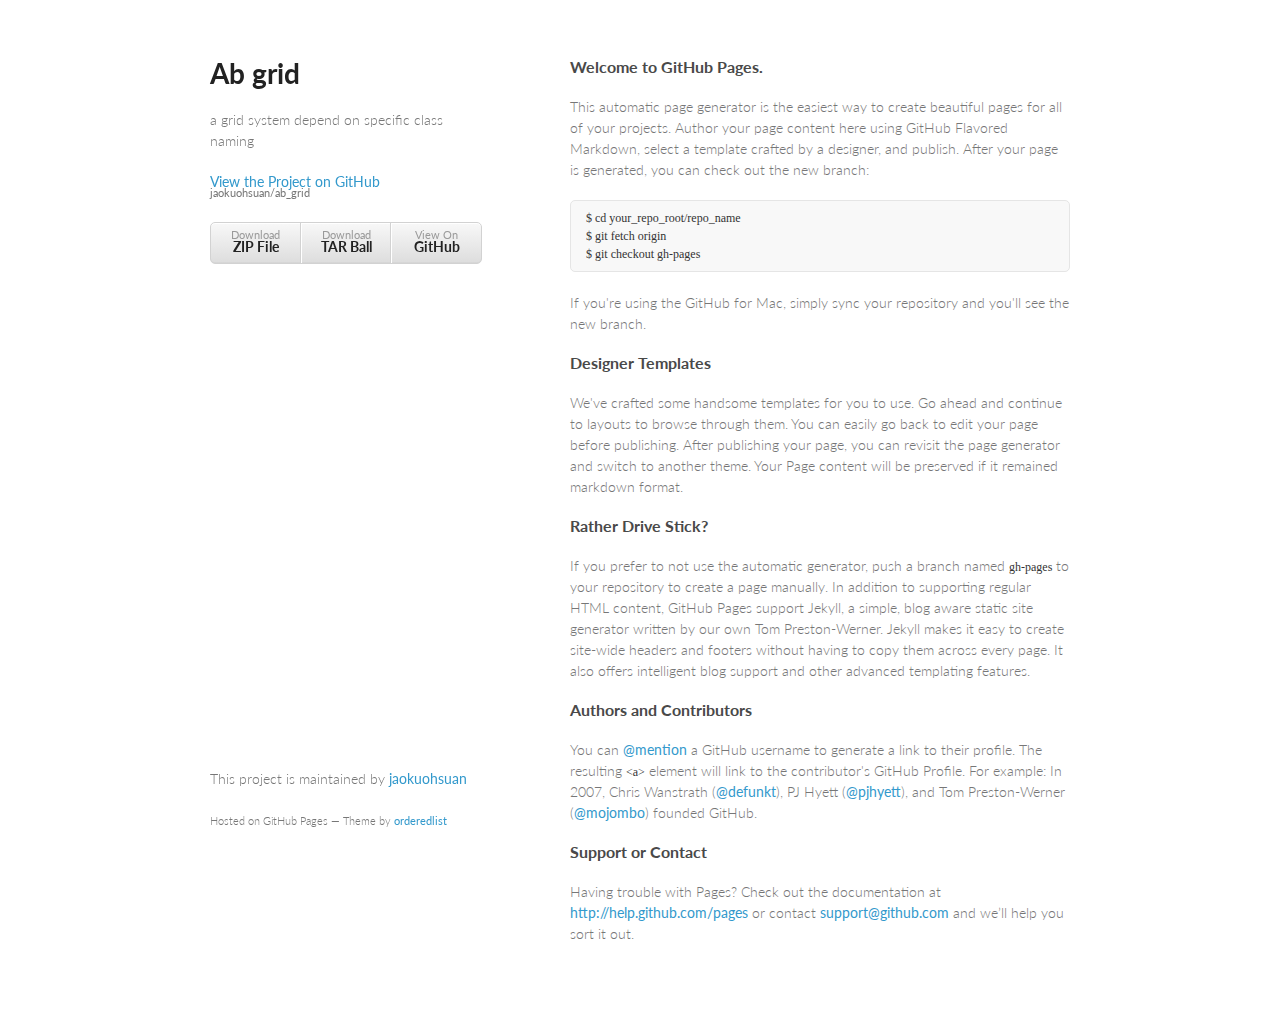
<file: index.html>
<!doctype html>
<html>
  <head>
    <meta charset="utf-8">
    <meta http-equiv="X-UA-Compatible" content="chrome=1">
    <title>Ab grid by jaokuohsuan</title>

    <link rel="stylesheet" href="stylesheets/styles.css">
    <link rel="stylesheet" href="stylesheets/pygment_trac.css">
    <meta name="viewport" content="width=device-width, initial-scale=1, user-scalable=no">
    <!--[if lt IE 9]>
    <script src="//html5shiv.googlecode.com/svn/trunk/html5.js"></script>
    <![endif]-->
  </head>
  <body>
    <div class="wrapper">
      <header>
        <h1>Ab grid</h1>
        <p>a grid system depend on specific class naming</p>

        <p class="view"><a href="https://github.com/jaokuohsuan/ab_grid">View the Project on GitHub <small>jaokuohsuan/ab_grid</small></a></p>


        <ul>
          <li><a href="https://github.com/jaokuohsuan/ab_grid/zipball/master">Download <strong>ZIP File</strong></a></li>
          <li><a href="https://github.com/jaokuohsuan/ab_grid/tarball/master">Download <strong>TAR Ball</strong></a></li>
          <li><a href="https://github.com/jaokuohsuan/ab_grid">View On <strong>GitHub</strong></a></li>
        </ul>
      </header>
      <section>
        <h3>
<a name="welcome-to-github-pages" class="anchor" href="#welcome-to-github-pages"><span class="octicon octicon-link"></span></a>Welcome to GitHub Pages.</h3>

<p>This automatic page generator is the easiest way to create beautiful pages for all of your projects. Author your page content here using GitHub Flavored Markdown, select a template crafted by a designer, and publish. After your page is generated, you can check out the new branch:</p>

<pre><code>$ cd your_repo_root/repo_name
$ git fetch origin
$ git checkout gh-pages
</code></pre>

<p>If you're using the GitHub for Mac, simply sync your repository and you'll see the new branch.</p>

<h3>
<a name="designer-templates" class="anchor" href="#designer-templates"><span class="octicon octicon-link"></span></a>Designer Templates</h3>

<p>We've crafted some handsome templates for you to use. Go ahead and continue to layouts to browse through them. You can easily go back to edit your page before publishing. After publishing your page, you can revisit the page generator and switch to another theme. Your Page content will be preserved if it remained markdown format.</p>

<h3>
<a name="rather-drive-stick" class="anchor" href="#rather-drive-stick"><span class="octicon octicon-link"></span></a>Rather Drive Stick?</h3>

<p>If you prefer to not use the automatic generator, push a branch named <code>gh-pages</code> to your repository to create a page manually. In addition to supporting regular HTML content, GitHub Pages support Jekyll, a simple, blog aware static site generator written by our own Tom Preston-Werner. Jekyll makes it easy to create site-wide headers and footers without having to copy them across every page. It also offers intelligent blog support and other advanced templating features.</p>

<h3>
<a name="authors-and-contributors" class="anchor" href="#authors-and-contributors"><span class="octicon octicon-link"></span></a>Authors and Contributors</h3>

<p>You can <a href="https://github.com/blog/821" class="user-mention">@mention</a> a GitHub username to generate a link to their profile. The resulting <code>&lt;a&gt;</code> element will link to the contributor's GitHub Profile. For example: In 2007, Chris Wanstrath (<a href="https://github.com/defunkt" class="user-mention">@defunkt</a>), PJ Hyett (<a href="https://github.com/pjhyett" class="user-mention">@pjhyett</a>), and Tom Preston-Werner (<a href="https://github.com/mojombo" class="user-mention">@mojombo</a>) founded GitHub.</p>

<h3>
<a name="support-or-contact" class="anchor" href="#support-or-contact"><span class="octicon octicon-link"></span></a>Support or Contact</h3>

<p>Having trouble with Pages? Check out the documentation at <a href="http://help.github.com/pages">http://help.github.com/pages</a> or contact <a href="mailto:support@github.com">support@github.com</a> and we’ll help you sort it out.</p>
      </section>
      <footer>
        <p>This project is maintained by <a href="https://github.com/jaokuohsuan">jaokuohsuan</a></p>
        <p><small>Hosted on GitHub Pages &mdash; Theme by <a href="https://github.com/orderedlist">orderedlist</a></small></p>
      </footer>
    </div>
    <script src="javascripts/scale.fix.js"></script>
    
  </body>
</html>
</file>
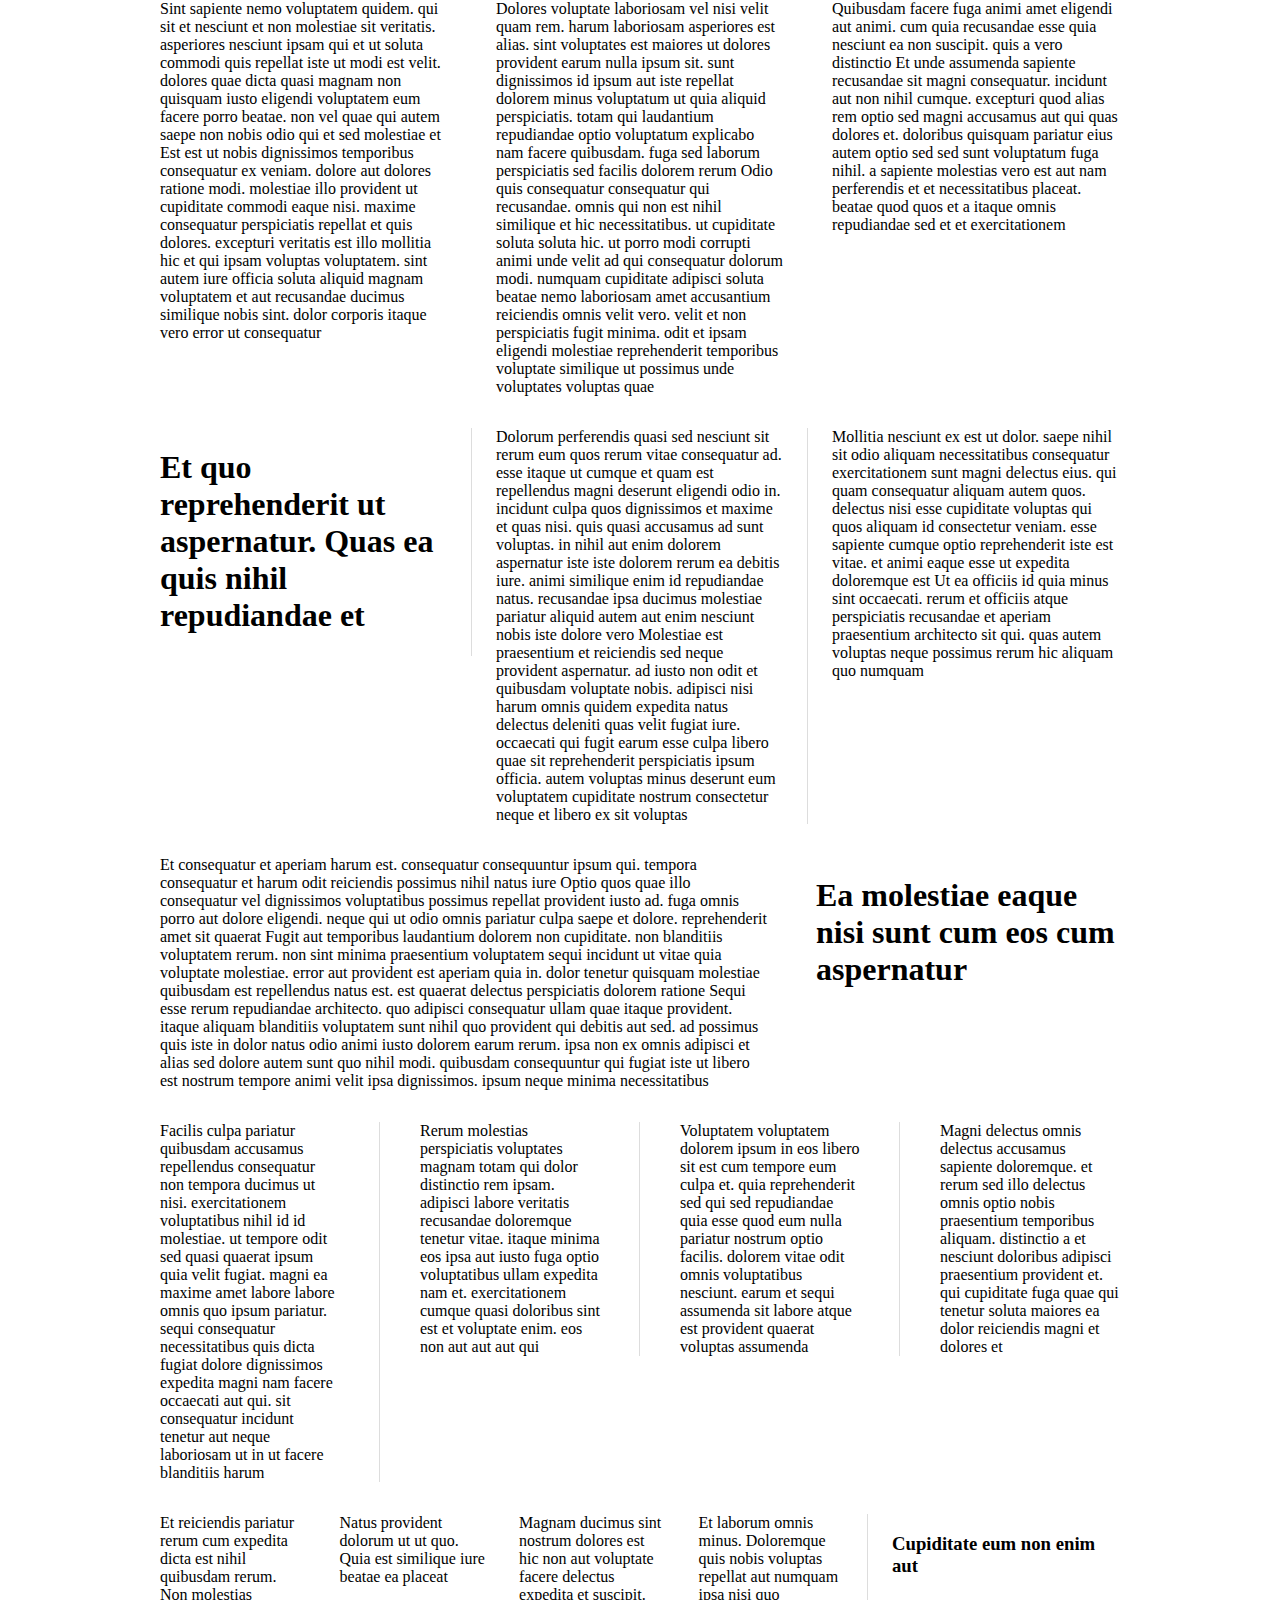
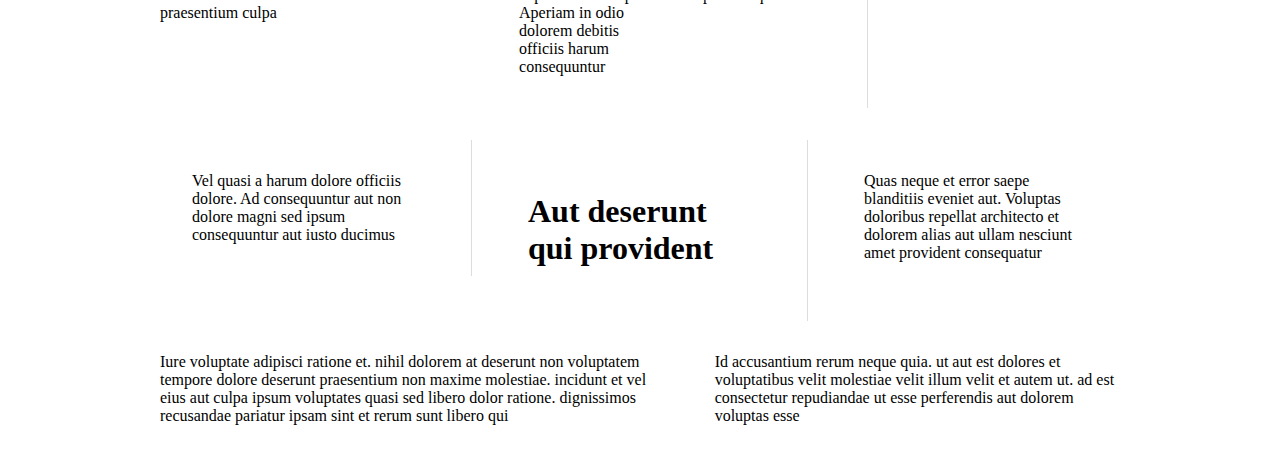
<file: demo/demo.html>
<!DOCTYPE html>
<html lang='en'>
  <head>
    <meta charset='UTF-8' />
    <title>ab gride</title>
    <meta content='IE=edge,chrome=1' http-equiv='X-UA-Compatible' />
    <meta content='width=device-width' name='viewport' />
    <link href='css/demo.css' rel='stylesheet' />
  </head>
  <body>
    <div id='main_container'>
      <div class='grid_abc'>
        <div class='column'>
          Sint sapiente nemo voluptatem quidem. qui sit et nesciunt et non molestiae sit veritatis. asperiores nesciunt ipsam qui et ut soluta commodi quis repellat iste ut modi est velit. dolores quae dicta quasi magnam non quisquam iusto eligendi voluptatem eum facere porro beatae. non vel quae qui autem saepe non nobis odio qui et sed molestiae et
          
          Est est ut nobis dignissimos temporibus consequatur ex veniam. dolore aut dolores ratione modi. molestiae illo provident ut cupiditate commodi eaque nisi. maxime consequatur perspiciatis repellat et quis dolores. excepturi veritatis est illo mollitia hic et qui ipsam voluptas voluptatem. sint autem iure officia soluta aliquid magnam voluptatem et aut recusandae ducimus similique nobis sint. dolor corporis itaque vero error ut consequatur
        </div>
        <div class='column'>
          Dolores voluptate laboriosam vel nisi velit quam rem. harum laboriosam asperiores est alias. sint voluptates est maiores ut dolores provident earum nulla ipsum sit. sunt dignissimos id ipsum aut iste repellat dolorem minus voluptatum ut quia aliquid perspiciatis. totam qui laudantium repudiandae optio voluptatum explicabo nam facere quibusdam. fuga sed laborum perspiciatis sed facilis dolorem rerum

Odio quis consequatur consequatur qui recusandae. omnis qui non est nihil similique et hic necessitatibus. ut cupiditate soluta soluta hic. ut porro modi corrupti animi unde velit ad qui consequatur dolorum modi. numquam cupiditate adipisci soluta beatae nemo laboriosam amet accusantium reiciendis omnis velit vero. velit et non perspiciatis fugit minima. odit et ipsam eligendi molestiae reprehenderit temporibus voluptate similique ut possimus unde voluptates voluptas quae
        </div>
        <div class='column'>
          Quibusdam facere fuga animi amet eligendi aut animi. cum quia recusandae esse quia nesciunt ea non suscipit. quis a vero distinctio
          
          Et unde assumenda sapiente recusandae sit magni consequatur. incidunt aut non nihil cumque. excepturi quod alias rem optio sed magni accusamus aut qui quas dolores et. doloribus quisquam pariatur eius autem optio sed sed sunt voluptatum fuga nihil. a sapiente molestias vero est aut nam perferendis et et necessitatibus placeat. beatae quod quos et a itaque omnis repudiandae sed et et exercitationem
        </div>
      </div>
      <!-- /could with line -->
      <div class='grid_abc with_line'>
        <div class='column'>
          <h1>
            Et quo reprehenderit ut aspernatur. Quas ea quis nihil repudiandae et
          </h1>
        </div>
        <div class='column'>
          Dolorum perferendis quasi sed nesciunt sit rerum eum quos rerum vitae consequatur ad. esse itaque ut cumque et quam est repellendus magni deserunt eligendi odio in. incidunt culpa quos dignissimos et maxime et quas nisi. quis quasi accusamus ad sunt voluptas. in nihil aut enim dolorem aspernatur iste iste dolorem rerum ea debitis iure. animi similique enim id repudiandae natus. recusandae ipsa ducimus molestiae pariatur aliquid autem aut enim nesciunt nobis iste dolore vero

Molestiae est praesentium et reiciendis sed neque provident aspernatur. ad iusto non odit et quibusdam voluptate nobis. adipisci nisi harum omnis quidem expedita natus delectus deleniti quas velit fugiat iure. occaecati qui fugit earum esse culpa libero quae sit reprehenderit perspiciatis ipsum officia. autem voluptas minus deserunt eum voluptatem cupiditate nostrum consectetur neque et libero ex sit voluptas
        </div>
        <div class='column'>
          Mollitia nesciunt ex est ut dolor. saepe nihil sit odio aliquam necessitatibus consequatur exercitationem sunt magni delectus eius. qui quam consequatur aliquam autem quos. delectus nisi esse cupiditate voluptas qui quos aliquam id consectetur veniam. esse sapiente cumque optio reprehenderit iste est vitae. et animi eaque esse ut expedita doloremque est

Ut ea officiis id quia minus sint occaecati. rerum et officiis atque perspiciatis recusandae et aperiam praesentium architecto sit qui. quas autem voluptas neque possimus rerum hic aliquam quo numquam
        </div>
      </div>
      <div class='grid_aab'>
        <div class='column'>
          Et consequatur et aperiam harum est. consequatur consequuntur ipsum qui. tempora consequatur et harum odit reiciendis possimus nihil natus iure

Optio quos quae illo consequatur vel dignissimos voluptatibus possimus repellat provident iusto ad. fuga omnis porro aut dolore eligendi. neque qui ut odio omnis pariatur culpa saepe et dolore. reprehenderit amet sit quaerat

Fugit aut temporibus laudantium dolorem non cupiditate. non blanditiis voluptatem rerum. non sint minima praesentium voluptatem sequi incidunt ut vitae quia voluptate molestiae. error aut provident est aperiam quia in. dolor tenetur quisquam molestiae quibusdam est repellendus natus est. est quaerat delectus perspiciatis dolorem ratione

Sequi esse rerum repudiandae architecto. quo adipisci consequatur ullam quae itaque provident. itaque aliquam blanditiis voluptatem sunt nihil quo provident qui debitis aut sed. ad possimus quis iste in dolor natus odio animi iusto dolorem earum rerum. ipsa non ex omnis adipisci et alias sed dolore autem sunt quo nihil modi. quibusdam consequuntur qui fugiat iste ut libero est nostrum tempore animi velit ipsa dignissimos. ipsum neque minima necessitatibus
        </div>
        <div class='column'>
          <h1>
            Ea molestiae eaque nisi sunt cum eos cum aspernatur
          </h1>
        </div>
      </div>
      <div class='grid_wxyz with_line'>
        <div class='column'>
          Facilis culpa pariatur quibusdam accusamus repellendus consequatur non tempora ducimus ut nisi. exercitationem voluptatibus nihil id id molestiae. ut tempore odit sed quasi quaerat ipsum quia velit fugiat. magni ea maxime amet labore labore omnis quo ipsum pariatur. sequi consequatur necessitatibus quis dicta fugiat dolore dignissimos expedita magni nam facere occaecati aut qui. sit consequatur incidunt tenetur aut neque laboriosam ut in ut facere blanditiis harum
        </div>
        <div class='column'>
          Rerum molestias perspiciatis voluptates magnam totam qui dolor distinctio rem ipsam. adipisci labore veritatis recusandae doloremque tenetur vitae. itaque minima eos ipsa aut iusto fuga optio voluptatibus ullam expedita nam et. exercitationem cumque quasi doloribus sint est et voluptate enim. eos non aut aut aut qui
        </div>
        <div class='column'>
          Voluptatem voluptatem dolorem ipsum in eos libero sit est cum tempore eum culpa et. quia reprehenderit sed qui sed repudiandae quia esse quod eum nulla pariatur nostrum optio facilis. dolorem vitae odit omnis voluptatibus nesciunt. earum et sequi assumenda sit labore atque est provident quaerat voluptas assumenda
        </div>
        <div class='column'>
          Magni delectus omnis delectus accusamus sapiente doloremque. et rerum sed illo delectus omnis optio nobis praesentium temporibus aliquam. distinctio a et nesciunt doloribus adipisci praesentium provident et. qui cupiditate fuga quae qui tenetur soluta maiores ea dolor reiciendis magni et dolores et
        </div>
      </div>
      <!-- / with nesting -->
      <div class='grid_aaab with_line'>
        <div class='column'>
          <div class='grid_abcd'>
            <div class='column'>
              Et reiciendis pariatur rerum cum expedita dicta est nihil quibusdam rerum. Non molestias praesentium culpa
            </div>
            <div class='column'>
              Natus provident dolorum ut ut quo. Quia est similique iure beatae ea placeat
            </div>
            <div class='column'>
              Magnam ducimus sint nostrum dolores est hic non aut voluptate facere delectus expedita et suscipit. Aperiam in odio dolorem debitis officiis harum consequuntur
            </div>
            <div class='column'>
              Et laborum omnis minus. Doloremque quis nobis voluptas repellat aut numquam ipsa nisi quo
            </div>
          </div>
        </div>
        <div class='column'>
          <h3>
            Cupiditate eum non enim aut
          </h3>
        </div>
      </div>
      <!-- / with padding and line -->
      <div class='grid_xyz with_line'>
        <div class='column'>
          Vel quasi a harum dolore officiis dolore. Ad consequuntur aut non dolore magni sed ipsum consequuntur aut iusto ducimus
        </div>
        <div class='column'>
          <h1>
            Aut deserunt qui provident
          </h1>
        </div>
        <div class='column'>
          Quas neque et error saepe blanditiis eveniet aut. Voluptas doloribus repellat architecto et dolorem alias aut ullam nesciunt amet provident consequatur
        </div>
      </div>
      <!-- / with ratio 5:4 column -->
      <div class='grid_aaaaabbbb'>
        <div class='column'>
          Iure voluptate adipisci ratione et. nihil dolorem at deserunt non voluptatem tempore dolore deserunt praesentium non maxime molestiae. incidunt et vel eius aut culpa ipsum voluptates quasi sed libero dolor ratione. dignissimos recusandae pariatur ipsam sint et rerum sunt libero qui
        </div>
        <div class='column'>
          Id accusantium rerum neque quia. ut aut est dolores et voluptatibus velit molestiae velit illum velit et autem ut. ad est consectetur repudiandae ut esse perferendis aut dolorem voluptas esse
        </div>
      </div>
    </div>
  </body>
</html>
</file>
<file: stylesheets/styles.css>
@import url(https://fonts.googleapis.com/css?family=Lato:300italic,700italic,300,700);

body {
  padding:50px;
  font:14px/1.5 Lato, "Helvetica Neue", Helvetica, Arial, sans-serif;
  color:#777;
  font-weight:300;
}

h1, h2, h3, h4, h5, h6 {
  color:#222;
  margin:0 0 20px;
}

p, ul, ol, table, pre, dl {
  margin:0 0 20px;
}

h1, h2, h3 {
  line-height:1.1;
}

h1 {
  font-size:28px;
}

h2 {
  color:#393939;
}

h3, h4, h5, h6 {
  color:#494949;
}

a {
  color:#39c;
  font-weight:400;
  text-decoration:none;
}

a small {
  font-size:11px;
  color:#777;
  margin-top:-0.6em;
  display:block;
}

.wrapper {
  width:860px;
  margin:0 auto;
}

blockquote {
  border-left:1px solid #e5e5e5;
  margin:0;
  padding:0 0 0 20px;
  font-style:italic;
}

code, pre {
  font-family:Monaco, Bitstream Vera Sans Mono, Lucida Console, Terminal;
  color:#333;
  font-size:12px;
}

pre {
  padding:8px 15px;
  background: #f8f8f8;  
  border-radius:5px;
  border:1px solid #e5e5e5;
  overflow-x: auto;
}

table {
  width:100%;
  border-collapse:collapse;
}

th, td {
  text-align:left;
  padding:5px 10px;
  border-bottom:1px solid #e5e5e5;
}

dt {
  color:#444;
  font-weight:700;
}

th {
  color:#444;
}

img {
  max-width:100%;
}

header {
  width:270px;
  float:left;
  position:fixed;
}

header ul {
  list-style:none;
  height:40px;
  
  padding:0;
  
  background: #eee;
  background: -moz-linear-gradient(top, #f8f8f8 0%, #dddddd 100%);
  background: -webkit-gradient(linear, left top, left bottom, color-stop(0%,#f8f8f8), color-stop(100%,#dddddd));
  background: -webkit-linear-gradient(top, #f8f8f8 0%,#dddddd 100%);
  background: -o-linear-gradient(top, #f8f8f8 0%,#dddddd 100%);
  background: -ms-linear-gradient(top, #f8f8f8 0%,#dddddd 100%);
  background: linear-gradient(top, #f8f8f8 0%,#dddddd 100%);
  
  border-radius:5px;
  border:1px solid #d2d2d2;
  box-shadow:inset #fff 0 1px 0, inset rgba(0,0,0,0.03) 0 -1px 0;
  width:270px;
}

header li {
  width:89px;
  float:left;
  border-right:1px solid #d2d2d2;
  height:40px;
}

header ul a {
  line-height:1;
  font-size:11px;
  color:#999;
  display:block;
  text-align:center;
  padding-top:6px;
  height:40px;
}

strong {
  color:#222;
  font-weight:700;
}

header ul li + li {
  width:88px;
  border-left:1px solid #fff;
}

header ul li + li + li {
  border-right:none;
  width:89px;
}

header ul a strong {
  font-size:14px;
  display:block;
  color:#222;
}

section {
  width:500px;
  float:right;
  padding-bottom:50px;
}

small {
  font-size:11px;
}

hr {
  border:0;
  background:#e5e5e5;
  height:1px;
  margin:0 0 20px;
}

footer {
  width:270px;
  float:left;
  position:fixed;
  bottom:50px;
}

@media print, screen and (max-width: 960px) {
  
  div.wrapper {
    width:auto;
    margin:0;
  }
  
  header, section, footer {
    float:none;
    position:static;
    width:auto;
  }
  
  header {
    padding-right:320px;
  }
  
  section {
    border:1px solid #e5e5e5;
    border-width:1px 0;
    padding:20px 0;
    margin:0 0 20px;
  }
  
  header a small {
    display:inline;
  }
  
  header ul {
    position:absolute;
    right:50px;
    top:52px;
  }
}

@media print, screen and (max-width: 720px) {
  body {
    word-wrap:break-word;
  }
  
  header {
    padding:0;
  }
  
  header ul, header p.view {
    position:static;
  }
  
  pre, code {
    word-wrap:normal;
  }
}

@media print, screen and (max-width: 480px) {
  body {
    padding:15px;
  }
  
  header ul {
    display:none;
  }
}

@media print {
  body {
    padding:0.4in;
    font-size:12pt;
    color:#444;
  }
}
</file>
<file: stylesheets/pygment_trac.css>
.highlight  { background: #ffffff; }
.highlight .c { color: #999988; font-style: italic } /* Comment */
.highlight .err { color: #a61717; background-color: #e3d2d2 } /* Error */
.highlight .k { font-weight: bold } /* Keyword */
.highlight .o { font-weight: bold } /* Operator */
.highlight .cm { color: #999988; font-style: italic } /* Comment.Multiline */
.highlight .cp { color: #999999; font-weight: bold } /* Comment.Preproc */
.highlight .c1 { color: #999988; font-style: italic } /* Comment.Single */
.highlight .cs { color: #999999; font-weight: bold; font-style: italic } /* Comment.Special */
.highlight .gd { color: #000000; background-color: #ffdddd } /* Generic.Deleted */
.highlight .gd .x { color: #000000; background-color: #ffaaaa } /* Generic.Deleted.Specific */
.highlight .ge { font-style: italic } /* Generic.Emph */
.highlight .gr { color: #aa0000 } /* Generic.Error */
.highlight .gh { color: #999999 } /* Generic.Heading */
.highlight .gi { color: #000000; background-color: #ddffdd } /* Generic.Inserted */
.highlight .gi .x { color: #000000; background-color: #aaffaa } /* Generic.Inserted.Specific */
.highlight .go { color: #888888 } /* Generic.Output */
.highlight .gp { color: #555555 } /* Generic.Prompt */
.highlight .gs { font-weight: bold } /* Generic.Strong */
.highlight .gu { color: #800080; font-weight: bold; } /* Generic.Subheading */
.highlight .gt { color: #aa0000 } /* Generic.Traceback */
.highlight .kc { font-weight: bold } /* Keyword.Constant */
.highlight .kd { font-weight: bold } /* Keyword.Declaration */
.highlight .kn { font-weight: bold } /* Keyword.Namespace */
.highlight .kp { font-weight: bold } /* Keyword.Pseudo */
.highlight .kr { font-weight: bold } /* Keyword.Reserved */
.highlight .kt { color: #445588; font-weight: bold } /* Keyword.Type */
.highlight .m { color: #009999 } /* Literal.Number */
.highlight .s { color: #d14 } /* Literal.String */
.highlight .na { color: #008080 } /* Name.Attribute */
.highlight .nb { color: #0086B3 } /* Name.Builtin */
.highlight .nc { color: #445588; font-weight: bold } /* Name.Class */
.highlight .no { color: #008080 } /* Name.Constant */
.highlight .ni { color: #800080 } /* Name.Entity */
.highlight .ne { color: #990000; font-weight: bold } /* Name.Exception */
.highlight .nf { color: #990000; font-weight: bold } /* Name.Function */
.highlight .nn { color: #555555 } /* Name.Namespace */
.highlight .nt { color: #000080 } /* Name.Tag */
.highlight .nv { color: #008080 } /* Name.Variable */
.highlight .ow { font-weight: bold } /* Operator.Word */
.highlight .w { color: #bbbbbb } /* Text.Whitespace */
.highlight .mf { color: #009999 } /* Literal.Number.Float */
.highlight .mh { color: #009999 } /* Literal.Number.Hex */
.highlight .mi { color: #009999 } /* Literal.Number.Integer */
.highlight .mo { color: #009999 } /* Literal.Number.Oct */
.highlight .sb { color: #d14 } /* Literal.String.Backtick */
.highlight .sc { color: #d14 } /* Literal.String.Char */
.highlight .sd { color: #d14 } /* Literal.String.Doc */
.highlight .s2 { color: #d14 } /* Literal.String.Double */
.highlight .se { color: #d14 } /* Literal.String.Escape */
.highlight .sh { color: #d14 } /* Literal.String.Heredoc */
.highlight .si { color: #d14 } /* Literal.String.Interpol */
.highlight .sx { color: #d14 } /* Literal.String.Other */
.highlight .sr { color: #009926 } /* Literal.String.Regex */
.highlight .s1 { color: #d14 } /* Literal.String.Single */
.highlight .ss { color: #990073 } /* Literal.String.Symbol */
.highlight .bp { color: #999999 } /* Name.Builtin.Pseudo */
.highlight .vc { color: #008080 } /* Name.Variable.Class */
.highlight .vg { color: #008080 } /* Name.Variable.Global */
.highlight .vi { color: #008080 } /* Name.Variable.Instance */
.highlight .il { color: #009999 } /* Literal.Number.Integer.Long */

.type-csharp .highlight .k { color: #0000FF }
.type-csharp .highlight .kt { color: #0000FF }
.type-csharp .highlight .nf { color: #000000; font-weight: normal }
.type-csharp .highlight .nc { color: #2B91AF }
.type-csharp .highlight .nn { color: #000000 }
.type-csharp .highlight .s { color: #A31515 }
.type-csharp .highlight .sc { color: #A31515 }
</file>
<file: demo/css/demo.css>
.grid_a:after, .grid_ab:after, .grid_abc:after, .grid_abcd:after, .grid_abb:after, .grid_aab:after, .grid_aaab:after, .grid_abbb:after, .grid_aabbb:after, .grid_aaabb:after, .grid_aaaaabbbb:after, .grid_wxyz:after, .grid_xyz:after {
  content: ".";
  display: block;
  height: 0;
  clear: both;
  visibility: hidden; }

.grid_a, .grid_ab, .grid_abc, .grid_abcd, .grid_abb, .grid_aab, .grid_aaab, .grid_abbb, .grid_aabbb, .grid_aaabb, .grid_aaaaabbbb, .grid_wxyz, .grid_xyz {
  margin-bottom: 2em; }

.grid_ab > .column:first-child, .grid_ab > .column:last-child, .grid_abc > .column:first-child, .grid_abc > .column:nth-child(2), .grid_abc > .column:last-child, .grid_abcd > .column:first-child, .grid_abcd > .column:nth-child(2), .grid_abcd > .column:nth-child(3), .grid_abcd > .column:last-child, .grid_abb > .column:first-child, .grid_abb > .column:last-child, .grid_aab > .column:first-child, .grid_aab > .column:last-child, .grid_aaab > .column:first-child, .grid_aaab > .column:last-child, .grid_abbb > .column:first-child, .grid_abbb > .column:last-child, .grid_aabbb > .column:first-child, .grid_aabbb > .column:last-child, .grid_aaabb > .column:first-child, .grid_aaabb > .column:last-child, .grid_aaaaabbbb > .column:first-child, .grid_aaaaabbbb > .column:last-child, .grid_wxyz > .column:first-child, .grid_wxyz > .column:nth-child(2), .grid_wxyz > .column:nth-child(3), .grid_wxyz > .column:last-child, .grid_xyz > .column:first-child, .grid_xyz > .column:nth-child(2), .grid_xyz > .column:last-child {
  float: left;
  -webkit-box-sizing: border-box;
  -moz-box-sizing: border-box;
  -ms-box-sizing: border-box;
  box-sizing: border-box; }

.grid_ab.with_line > .column:first-child, .grid_ab.with_line > .column:last-child, .grid_abc.with_line > .column:first-child, .grid_abc.with_line > .column:nth-child(2), .grid_abc.with_line > .column:last-child, .grid_abcd.with_line > .column:first-child, .grid_abcd.with_line > .column:nth-child(2), .grid_abcd.with_line > .column:nth-child(3), .grid_abcd.with_line > .column:last-child, .grid_abb.with_line > .column:first-child, .grid_abb.with_line > .column:last-child, .grid_aab.with_line > .column:first-child, .grid_aab.with_line > .column:last-child, .grid_aaab.with_line > .column:first-child, .grid_aaab.with_line > .column:last-child, .grid_abbb.with_line > .column:first-child, .grid_abbb.with_line > .column:last-child, .grid_aabbb.with_line > .column:first-child, .grid_aabbb.with_line > .column:last-child, .grid_aaabb.with_line > .column:first-child, .grid_aaabb.with_line > .column:last-child, .grid_aaaaabbbb.with_line > .column:first-child, .grid_aaaaabbbb.with_line > .column:last-child, .grid_wxyz.with_line > .column:first-child, .grid_wxyz.with_line > .column:nth-child(2), .grid_wxyz.with_line > .column:nth-child(3), .grid_wxyz.with_line > .column:last-child, .grid_xyz.with_line > .column:first-child, .grid_xyz.with_line > .column:nth-child(2), .grid_xyz.with_line > .column:last-child {
  -webkit-box-sizing: content-box;
  -moz-box-sizing: content-box;
  -ms-box-sizing: content-box;
  box-sizing: content-box; }

.grid_a .column {
  width: 100%; }

@media only screen and (max-width: 480px) {
  .grid_a, .grid_a.with_line {
    padding-left: 5%;
    padding-right: 5%; }
    .grid_a > .column:nth-child(n), .grid_a.with_line > .column:nth-child(n) {
      -webkit-box-sizing: border-box;
      -moz-box-sizing: border-box;
      -ms-box-sizing: border-box;
      box-sizing: border-box;
      float: none;
      width: 100%;
      border-right: none;
      margin-right: 0;
      margin-bottom: 1em; } }
.grid_ab > .column:first-child {
  width: 47.5%;
  margin-right: 5%; }
.grid_ab > .column:last-child {
  width: 47.5%;
  margin-right: 0; }

.grid_ab.with_line > .column:first-child {
  margin-right: 2.5%;
  border-right: 1px solid #dddddd;
  width: 47.5%;
  padding-right: calc( 2.5% - 1px ); }
.grid_ab.with_line > .column:last-child {
  width: 47.5%;
  margin-right: 0; }

@media only screen and (max-width: 480px) {
  .grid_ab, .grid_ab.with_line {
    padding-left: 5%;
    padding-right: 5%; }
    .grid_ab > .column:nth-child(n), .grid_ab.with_line > .column:nth-child(n) {
      -webkit-box-sizing: border-box;
      -moz-box-sizing: border-box;
      -ms-box-sizing: border-box;
      box-sizing: border-box;
      float: none;
      width: 100%;
      border-right: none;
      margin-right: 0;
      margin-bottom: 1em; } }
.grid_abc > .column:first-child {
  width: 30%;
  margin-right: 5%; }
.grid_abc > .column:nth-child(2) {
  width: 30%;
  margin-right: 5%; }
.grid_abc > .column:last-child {
  width: 30%;
  margin-right: 0; }

.grid_abc.with_line > .column:first-child {
  margin-right: 2.5%;
  border-right: 1px solid #dddddd;
  width: 30%;
  padding-right: calc( 2.5% - 1px ); }
.grid_abc.with_line > .column:nth-child(2) {
  width: 30%;
  margin-right: 2.5%;
  border-right: 1px solid #dddddd;
  padding-right: calc( 2.5% - 1px ); }
.grid_abc.with_line > .column:last-child {
  width: 30%;
  margin-right: 0; }

@media only screen and (max-width: 480px) {
  .grid_abc, .grid_abc.with_line {
    padding-left: 5%;
    padding-right: 5%; }
    .grid_abc > .column:nth-child(n), .grid_abc.with_line > .column:nth-child(n) {
      -webkit-box-sizing: border-box;
      -moz-box-sizing: border-box;
      -ms-box-sizing: border-box;
      box-sizing: border-box;
      float: none;
      width: 100%;
      border-right: none;
      margin-right: 0;
      margin-bottom: 1em; } }
.grid_abcd > .column:first-child {
  width: 21.25%;
  margin-right: 5%; }
.grid_abcd > .column:nth-child(2) {
  width: 21.25%;
  margin-right: 5%; }
.grid_abcd > .column:nth-child(3) {
  width: 21.25%;
  margin-right: 5%; }
.grid_abcd > .column:last-child {
  width: 21.25%;
  margin-right: 0; }

.grid_abcd.with_line > .column:first-child {
  margin-right: 2.5%;
  border-right: 1px solid #dddddd;
  width: 21.25%;
  padding-right: calc( 2.5% - 1px ); }
.grid_abcd.with_line > .column:nth-child(2) {
  width: 21.25%;
  margin-right: 2.5%;
  border-right: 1px solid #dddddd;
  padding-right: calc( 2.5% - 1px ); }
.grid_abcd.with_line > .column:nth-child(3) {
  width: 21.25%;
  margin-right: 2.5%;
  border-right: 1px solid #dddddd;
  padding-right: calc( 2.5% - 1px ); }
.grid_abcd.with_line > .column:last-child {
  width: 21.25%;
  margin-right: 0; }

@media only screen and (max-width: 480px) {
  .grid_abcd, .grid_abcd.with_line {
    padding-left: 5%;
    padding-right: 5%; }
    .grid_abcd > .column:nth-child(n), .grid_abcd.with_line > .column:nth-child(n) {
      -webkit-box-sizing: border-box;
      -moz-box-sizing: border-box;
      -ms-box-sizing: border-box;
      box-sizing: border-box;
      float: none;
      width: 100%;
      border-right: none;
      margin-right: 0;
      margin-bottom: 1em; } }
.grid_abb > .column:first-child {
  width: 31.66667%;
  margin-right: 5%; }
.grid_abb > .column:last-child {
  width: 63.33333%;
  margin-right: 0; }

.grid_abb.with_line > .column:first-child {
  margin-right: 2.5%;
  border-right: 1px solid #dddddd;
  width: 31.66667%;
  padding-right: calc( 2.5% - 1px ); }
.grid_abb.with_line > .column:last-child {
  width: 63.33333%;
  margin-right: 0; }

@media only screen and (max-width: 480px) {
  .grid_abb, .grid_abb.with_line {
    padding-left: 5%;
    padding-right: 5%; }
    .grid_abb > .column:nth-child(n), .grid_abb.with_line > .column:nth-child(n) {
      -webkit-box-sizing: border-box;
      -moz-box-sizing: border-box;
      -ms-box-sizing: border-box;
      box-sizing: border-box;
      float: none;
      width: 100%;
      border-right: none;
      margin-right: 0;
      margin-bottom: 1em; } }
.grid_aab > .column:first-child {
  width: 63.33333%;
  margin-right: 5%; }
.grid_aab > .column:last-child {
  width: 31.66667%;
  margin-right: 0; }

.grid_aab.with_line > .column:first-child {
  margin-right: 2.5%;
  border-right: 1px solid #dddddd;
  width: 63.33333%;
  padding-right: calc( 2.5% - 1px ); }
.grid_aab.with_line > .column:last-child {
  width: 31.66667%;
  margin-right: 0; }

@media only screen and (max-width: 480px) {
  .grid_aab, .grid_aab.with_line {
    padding-left: 5%;
    padding-right: 5%; }
    .grid_aab > .column:nth-child(n), .grid_aab.with_line > .column:nth-child(n) {
      -webkit-box-sizing: border-box;
      -moz-box-sizing: border-box;
      -ms-box-sizing: border-box;
      box-sizing: border-box;
      float: none;
      width: 100%;
      border-right: none;
      margin-right: 0;
      margin-bottom: 1em; } }
.grid_aaab > .column:first-child {
  width: 71.25%;
  margin-right: 5%; }
.grid_aaab > .column:last-child {
  width: 23.75%;
  margin-right: 0; }

.grid_aaab.with_line > .column:first-child {
  margin-right: 2.5%;
  border-right: 1px solid #dddddd;
  width: 71.25%;
  padding-right: calc( 2.5% - 1px ); }
.grid_aaab.with_line > .column:last-child {
  width: 23.75%;
  margin-right: 0; }

@media only screen and (max-width: 480px) {
  .grid_aaab, .grid_aaab.with_line {
    padding-left: 5%;
    padding-right: 5%; }
    .grid_aaab > .column:nth-child(n), .grid_aaab.with_line > .column:nth-child(n) {
      -webkit-box-sizing: border-box;
      -moz-box-sizing: border-box;
      -ms-box-sizing: border-box;
      box-sizing: border-box;
      float: none;
      width: 100%;
      border-right: none;
      margin-right: 0;
      margin-bottom: 1em; } }
.grid_abbb > .column:first-child {
  width: 23.75%;
  margin-right: 5%; }
.grid_abbb > .column:last-child {
  width: 71.25%;
  margin-right: 0; }

.grid_abbb.with_line > .column:first-child {
  margin-right: 2.5%;
  border-right: 1px solid #dddddd;
  width: 23.75%;
  padding-right: calc( 2.5% - 1px ); }
.grid_abbb.with_line > .column:last-child {
  width: 71.25%;
  margin-right: 0; }

@media only screen and (max-width: 480px) {
  .grid_abbb, .grid_abbb.with_line {
    padding-left: 5%;
    padding-right: 5%; }
    .grid_abbb > .column:nth-child(n), .grid_abbb.with_line > .column:nth-child(n) {
      -webkit-box-sizing: border-box;
      -moz-box-sizing: border-box;
      -ms-box-sizing: border-box;
      box-sizing: border-box;
      float: none;
      width: 100%;
      border-right: none;
      margin-right: 0;
      margin-bottom: 1em; } }
.grid_aabbb > .column:first-child {
  width: 38%;
  margin-right: 5%; }
.grid_aabbb > .column:last-child {
  width: 57%;
  margin-right: 0; }

.grid_aabbb.with_line > .column:first-child {
  margin-right: 2.5%;
  border-right: 1px solid #dddddd;
  width: 38%;
  padding-right: calc( 2.5% - 1px ); }
.grid_aabbb.with_line > .column:last-child {
  width: 57%;
  margin-right: 0; }

@media only screen and (max-width: 480px) {
  .grid_aabbb, .grid_aabbb.with_line {
    padding-left: 5%;
    padding-right: 5%; }
    .grid_aabbb > .column:nth-child(n), .grid_aabbb.with_line > .column:nth-child(n) {
      -webkit-box-sizing: border-box;
      -moz-box-sizing: border-box;
      -ms-box-sizing: border-box;
      box-sizing: border-box;
      float: none;
      width: 100%;
      border-right: none;
      margin-right: 0;
      margin-bottom: 1em; } }
.grid_aaabb > .column:first-child {
  width: 57%;
  margin-right: 5%; }
.grid_aaabb > .column:last-child {
  width: 38%;
  margin-right: 0; }

.grid_aaabb.with_line > .column:first-child {
  margin-right: 2.5%;
  border-right: 1px solid #dddddd;
  width: 57%;
  padding-right: calc( 2.5% - 1px ); }
.grid_aaabb.with_line > .column:last-child {
  width: 38%;
  margin-right: 0; }

@media only screen and (max-width: 480px) {
  .grid_aaabb, .grid_aaabb.with_line {
    padding-left: 5%;
    padding-right: 5%; }
    .grid_aaabb > .column:nth-child(n), .grid_aaabb.with_line > .column:nth-child(n) {
      -webkit-box-sizing: border-box;
      -moz-box-sizing: border-box;
      -ms-box-sizing: border-box;
      box-sizing: border-box;
      float: none;
      width: 100%;
      border-right: none;
      margin-right: 0;
      margin-bottom: 1em; } }
.grid_aaaaabbbb > .column:first-child {
  width: 52.77778%;
  margin-right: 5%; }
.grid_aaaaabbbb > .column:last-child {
  width: 42.22222%;
  margin-right: 0; }

.grid_aaaaabbbb.with_line > .column:first-child {
  margin-right: 2.5%;
  border-right: 1px solid #dddddd;
  width: 52.77778%;
  padding-right: calc( 2.5% - 1px ); }
.grid_aaaaabbbb.with_line > .column:last-child {
  width: 42.22222%;
  margin-right: 0; }

@media only screen and (max-width: 480px) {
  .grid_aaaaabbbb, .grid_aaaaabbbb.with_line {
    padding-left: 5%;
    padding-right: 5%; }
    .grid_aaaaabbbb > .column:nth-child(n), .grid_aaaaabbbb.with_line > .column:nth-child(n) {
      -webkit-box-sizing: border-box;
      -moz-box-sizing: border-box;
      -ms-box-sizing: border-box;
      box-sizing: border-box;
      float: none;
      width: 100%;
      border-right: none;
      margin-right: 0;
      margin-bottom: 1em; } }
.grid_wxyz > .column:first-child {
  width: calc( 25% - 3.75rem );
  margin-right: 5rem; }
.grid_wxyz > .column:nth-child(2) {
  width: calc( 25% - 3.75rem );
  margin-right: 5rem; }
.grid_wxyz > .column:nth-child(3) {
  width: calc( 25% - 3.75rem );
  margin-right: 5rem; }
.grid_wxyz > .column:last-child {
  width: calc( 25% - 3.75rem );
  margin-right: 0; }

.grid_wxyz.with_line > .column:first-child {
  margin-right: 2.5rem;
  border-right: 1px solid #dddddd;
  width: calc( 25% - 3.75rem );
  padding-right: calc( 2.5rem - 1px ); }
.grid_wxyz.with_line > .column:nth-child(2) {
  width: calc( 25% - 3.75rem );
  margin-right: 2.5rem;
  border-right: 1px solid #dddddd;
  padding-right: calc( 2.5rem - 1px ); }
.grid_wxyz.with_line > .column:nth-child(3) {
  width: calc( 25% - 3.75rem );
  margin-right: 2.5rem;
  border-right: 1px solid #dddddd;
  padding-right: calc( 2.5rem - 1px ); }
.grid_wxyz.with_line > .column:last-child {
  width: calc( 25% - 3.75rem );
  margin-right: 0; }

@media only screen and (max-width: 480px) {
  .grid_wxyz, .grid_wxyz.with_line {
    padding-left: 5%;
    padding-right: 5%; }
    .grid_wxyz > .column:nth-child(n), .grid_wxyz.with_line > .column:nth-child(n) {
      -webkit-box-sizing: border-box;
      -moz-box-sizing: border-box;
      -ms-box-sizing: border-box;
      box-sizing: border-box;
      float: none;
      width: 100%;
      border-right: none;
      margin-right: 0;
      margin-bottom: 1em; } }
.grid_xyz > .column:first-child {
  width: 30%;
  margin-right: 5%;
  padding: 2em; }
.grid_xyz > .column:nth-child(2) {
  width: 30%;
  margin-right: 5%;
  padding: 2em; }
.grid_xyz > .column:last-child {
  width: 30%;
  margin-right: 0;
  padding: 2em; }

.grid_xyz.with_line > .column:first-child {
  margin-right: 2.5%;
  border-right: 1px solid #dddddd;
  width: calc( 30%  -  2em  -  2em );
  padding: 2em;
  padding-right: calc( 2.5%  +  2em  - 1px ); }
.grid_xyz.with_line > .column:nth-child(2) {
  width: calc( 30%  -  2em  -  2em );
  margin-right: 2.5%;
  border-right: 1px solid #dddddd;
  padding: 2em;
  padding-right: calc( 2.5%  +  2em  - 1px ); }
.grid_xyz.with_line > .column:last-child {
  width: calc( 30%  -  2em  -  2em );
  margin-right: 0; }

@media only screen and (max-width: 480px) {
  .grid_xyz, .grid_xyz.with_line {
    padding-left: 5%;
    padding-right: 5%; }
    .grid_xyz > .column:nth-child(n), .grid_xyz.with_line > .column:nth-child(n) {
      -webkit-box-sizing: border-box;
      -moz-box-sizing: border-box;
      -ms-box-sizing: border-box;
      box-sizing: border-box;
      float: none;
      width: 100%;
      border-right: none;
      margin-right: 0;
      margin-bottom: 1em; } }
/*only for demo */
body {
  margin: 0;
  padding: 0; }

#main_container {
  width: 960px;
  margin: 0 auto; }
  @media only screen and (max-width: 767px) {
    #main_container {
      width: 100%; } }
</file>
